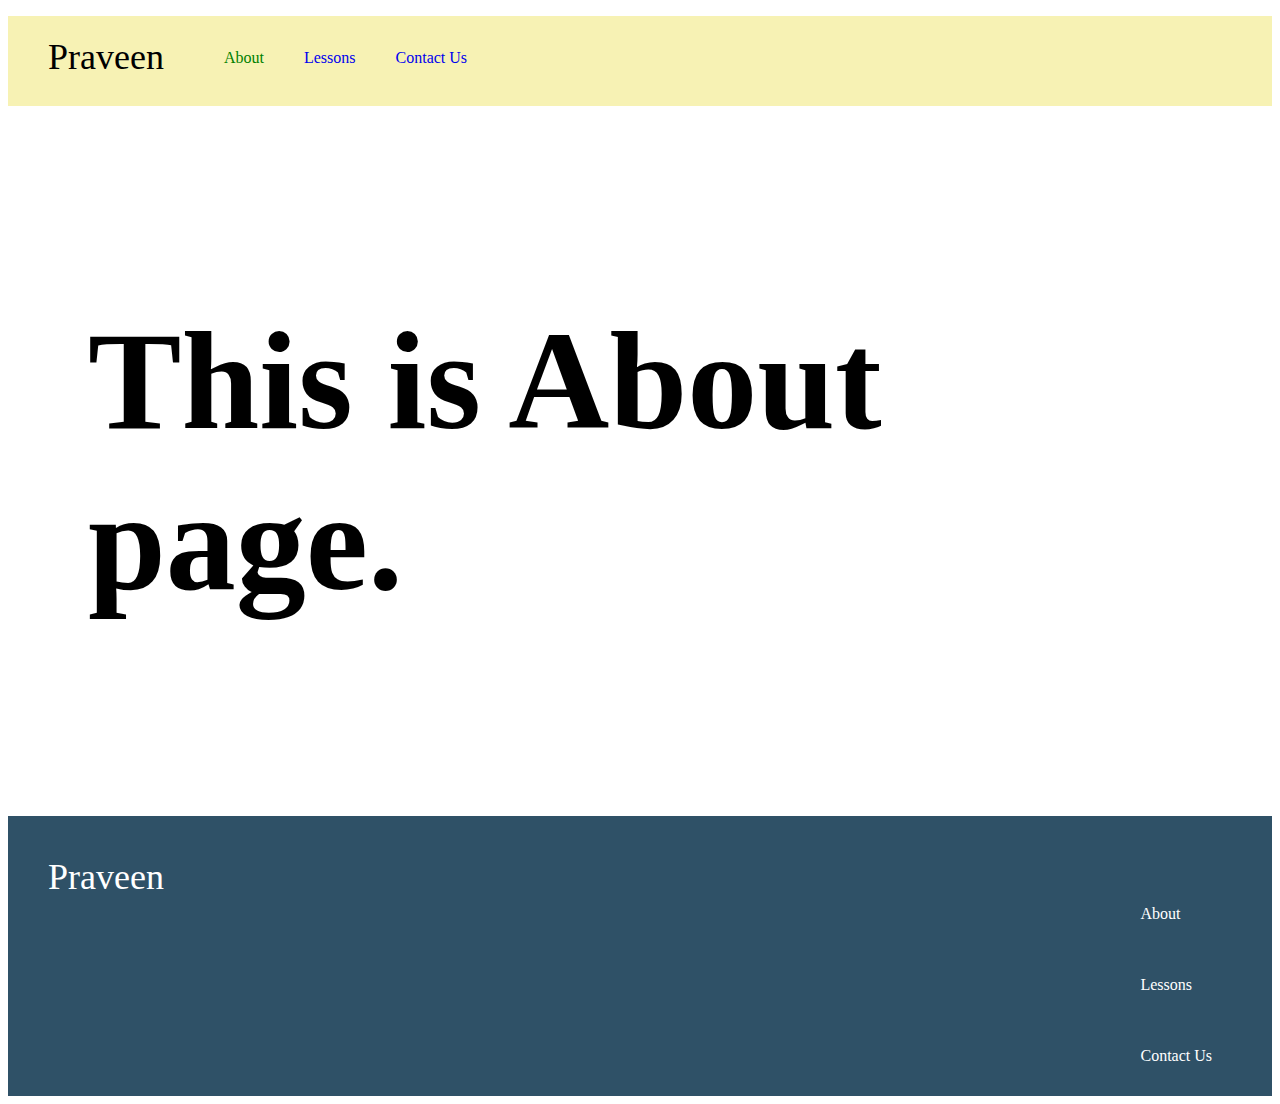
<file: about.html>
<!DOCTYPE html>
<html lang="en">
<head>
    <meta charset="UTF-8">
    <meta http-equiv="X-UA-Compatible" content="IE=edge">
    <meta name="viewport" content="width=device-width, initial-scale=1.0">
    <link rel="stylesheet" href="styles.css">
    <title>About</title>
</head>
<body>
    <div class="header">
        <div class="header-logo">Praveen</div>
            <div class="header-list">
                <ul>
                    <li><a href="about.html" style="text-decoration: none; color:green;">About</a></li>
                    <li><a href="lessons.html" style="text-decoration: none; ">Lessons</a></li>
                    <li><a href="contact.html" style="text-decoration: none;">Contact Us</a></li>
                </ul>
            </div>
        </div>
    </div>
    <div class="main"><div class="copy-container"><h1>This is About page.</h1></div></div>
    <div class="footer">
        <div class="footer-logo">Praveen</div>
        <div class="footer-list">
            <ul>
                <li><a href="about.html" style="text-decoration: none; color:white;">About</a></li><br>
                <li><a href="lessons.html" style="text-decoration: none; color:white;">Lessons</a></li><br>
                <li><a href="contact.html" style="text-decoration: none; color:white;">Contact Us</a></li>
            </ul>
        </div>
     </div>   
</body>
</html>
</file>
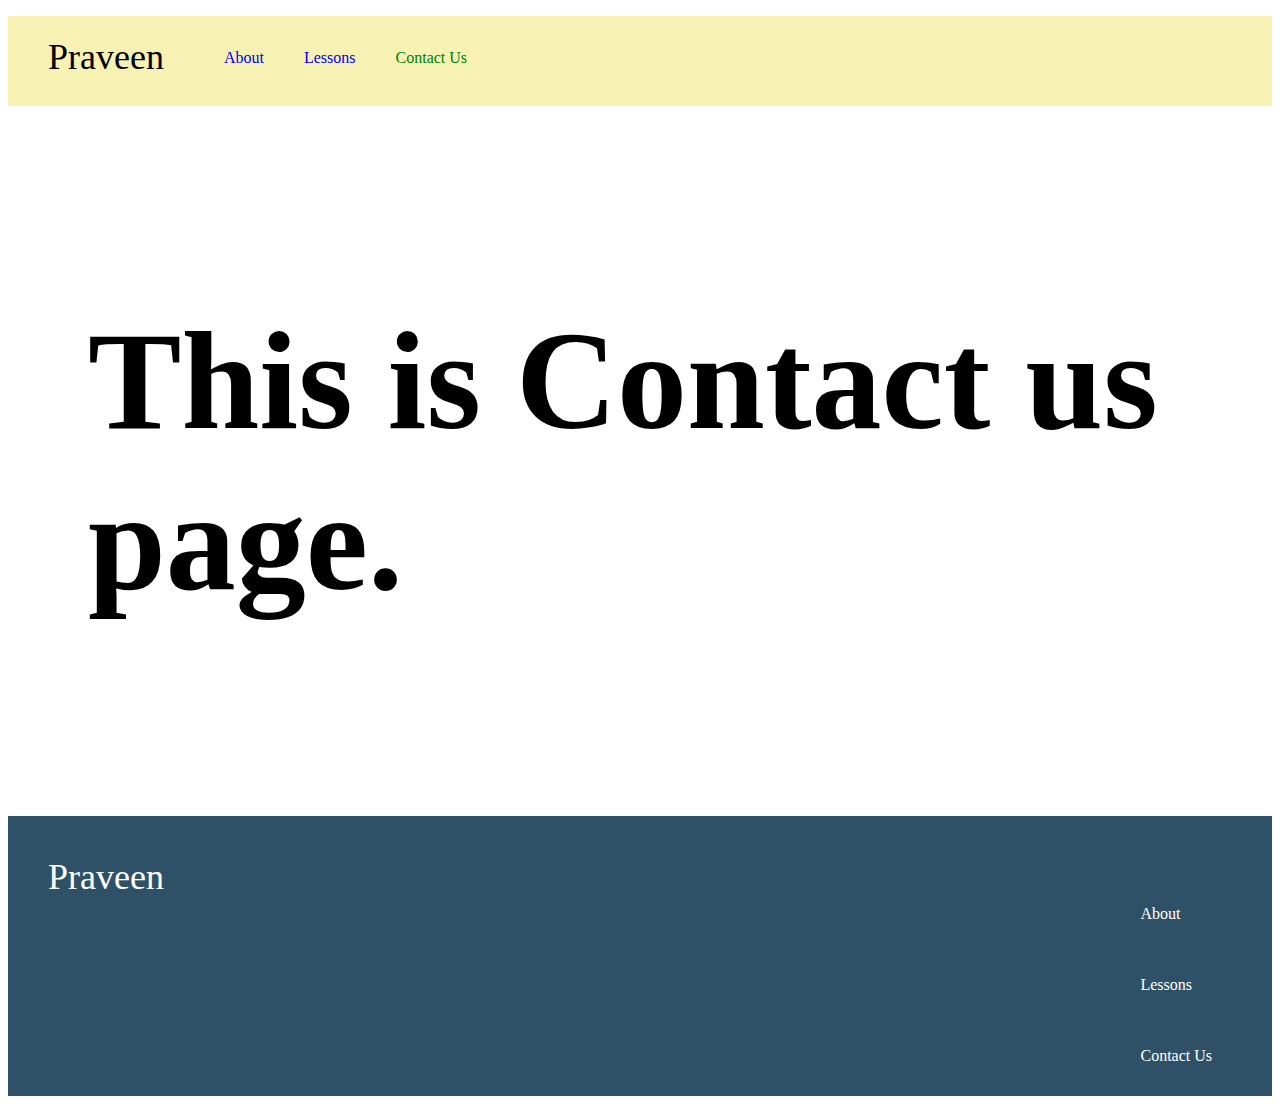
<file: contact.html>
<!DOCTYPE html>
<html lang="en">
<head>
    <meta charset="UTF-8">
    <meta http-equiv="X-UA-Compatible" content="IE=edge">
    <meta name="viewport" content="width=device-width, initial-scale=1.0">
    <link rel="stylesheet" href="styles.css">
    <title>Contact Us</title>
</head>
<body>
    <div class="header">
        <div class="header-logo">Praveen</div>
            <div class="header-list">
                <ul>
                    <li><a href="about.html" style="text-decoration: none;">About</a></li>
                    <li><a href="lessons.html" style="text-decoration: none;">Lessons</a></li>
                    <li><a href="contact.html" style="text-decoration: none; color:green;">Contact Us</a></li>
                </ul>
            </div>
        </div>
    </div>
    <div class="main"><div class="copy-container"><h1>This is Contact us page.</h1></div></div>
    <div class="footer">
        <div class="footer-logo">Praveen</div>
        <div class="footer-list">
            <ul>
                <li><a href="about.html" style="text-decoration: none; color:white;">About</a></li><br>
                <li><a href="lessons.html" style="text-decoration: none; color:white;">Lessons</a></li><br>
                <li><a href="contact.html" style="text-decoration: none; color:white;">Contact Us</a></li>
            </ul>
        </div>
     </div>   
</body>
</html>
</file>
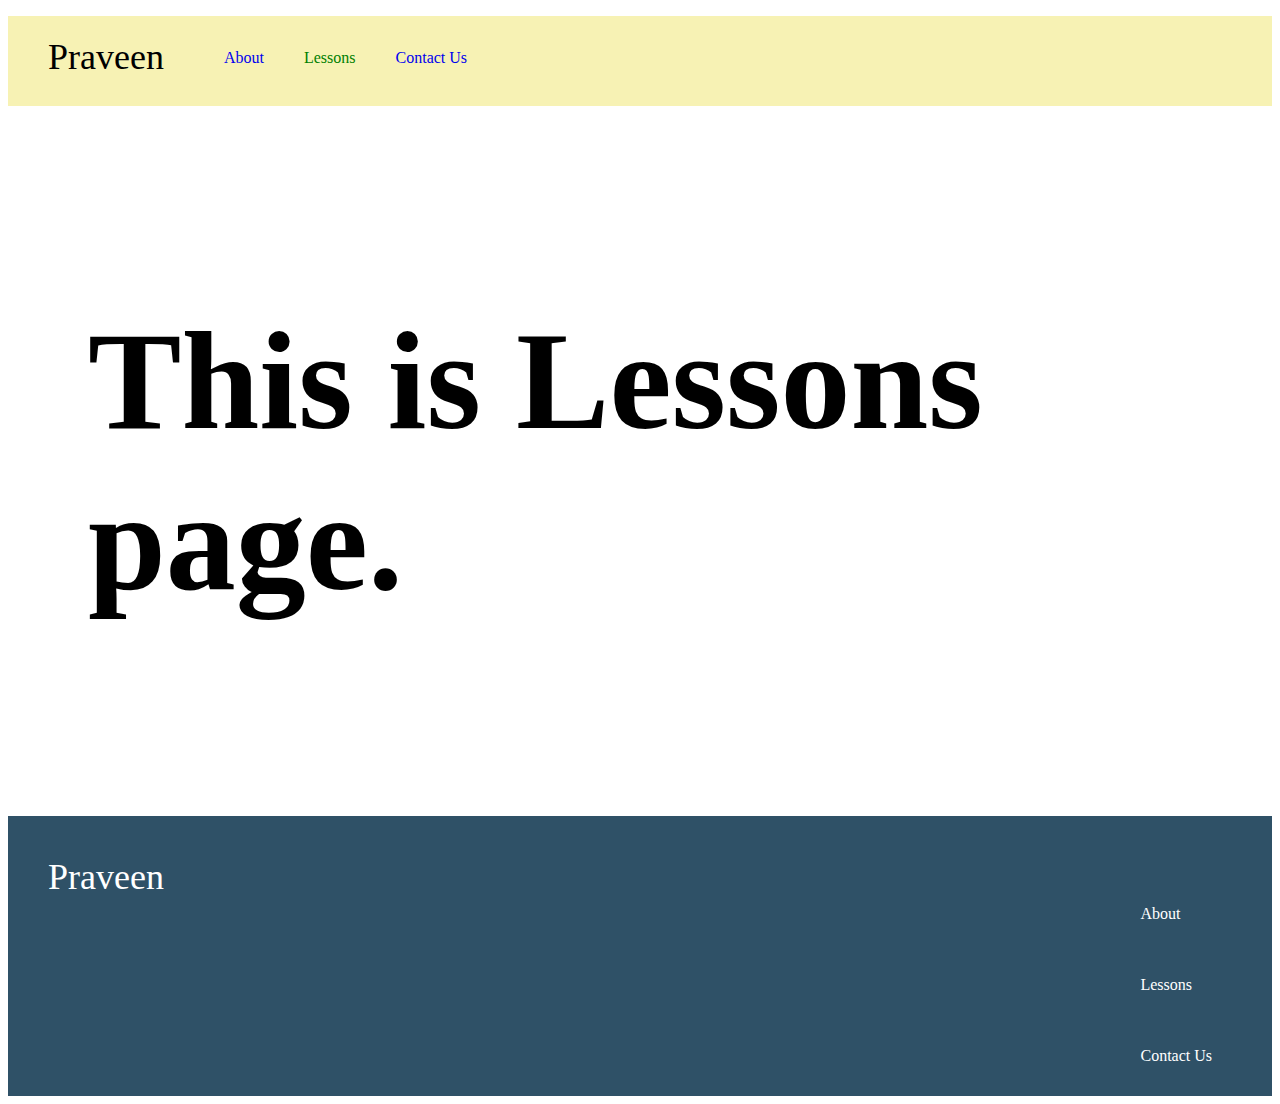
<file: lessons.html>
<!DOCTYPE html>
<html lang="en">
<head>
    <meta charset="UTF-8">
    <meta http-equiv="X-UA-Compatible" content="IE=edge">
    <meta name="viewport" content="width=device-width, initial-scale=1.0">
    <link rel="stylesheet" href="styles.css">
    <title>Lessons</title>
</head>
<body>
    <div class="header">
        <div class="header-logo">Praveen</div>
            <div class="header-list">
                <ul>
                    <li><a href="about.html" style="text-decoration: none; ">About</a></li>
                    <li><a href="lessons.html" style="text-decoration: none; color:green; ">Lessons</a></li>
                    <li><a href="contact.html" style="text-decoration: none;">Contact Us</a></li>
                </ul>
            </div>
        </div>
    </div>
    <div class="main"><div class="copy-container"><h1>This is Lessons page.</h1></div></div>
    <div class="footer">
        <div class="footer-logo">Praveen</div>
        <div class="footer-list">
            <ul>
                <li><a href="about.html" style="text-decoration: none; color:white;">About</a></li><br>
                <li><a href="lessons.html" style="text-decoration: none; color:white;">Lessons</a></li><br>
                <li><a href="contact.html" style="text-decoration: none; color:white;">Contact Us</a></li>
            </ul>
        </div>
     </div>   
</body>
</html>
</file>
<file: styles.css>
body{
    font-family:Ardena Next;
}
.header{
    background-color: #f7f2b4;
    height: 90px;
    font-family:Ardena Next;
}
.main{
    padding-top: 100px;
    padding-bottom: 100px;
    padding-right: 80px;
    padding-left: 80px;
}
.footer{
    background-color:  #2f5167;
    color: #fff;
    height: 200px;
    padding: 40px 40px 40px 40px;
}
li{
    list-style: none;
    float: left;
    padding-top: 33px;
    padding-bottom: 33px;
    padding-left: 20px;
    padding-right: 20px;
}
.header-logo{
    font-size: 36px;
    float: left;
    padding-top: 20px;
    padding-bottom: 20px;
    padding-left: 40px;
    padding-right: 40px;
}
.header-list li{
    float: left;
    padding: 33px 20px;
}
.footer-logo{
    font-size: 36px;
    float: left;
}
.footer-list{
    float: right;
}
.footer-list li{
    padding-bottom: 20px;
}
.copy-container h1{
    font-size: 140px;
}
.copy-container h2{
    font-size: 60px;
}
.copy-container span{
    color:  #ff4a4a;
}
.contents{
    height:500px;
    margin-top: 100px;
}
.section-title{
    border-bottom:  2px solid #dee7ec;
    font-size: 28px;
    padding-bottom: 15px;
    margin-bottom: 50px;
}
.content-items{
    float: left;
    margin-right: 40px;

}
.content-items p{
    font-size: 24px;
    margin-top: 30px;
}
.contact-form{
    padding-top: 100px;
    font-family:Verdana, Geneva, Tahoma, sans-serif;
}
input,textarea{
    width:400px;
    margin-top:10px;
    margin-bottom:30px;
    padding:20px;
    font-size:18px;
    border:1px solid #dee7ec;
}
.contact-submit{
    background-color:  #dee7ec;
    color: #889eab; 
}
</file>
